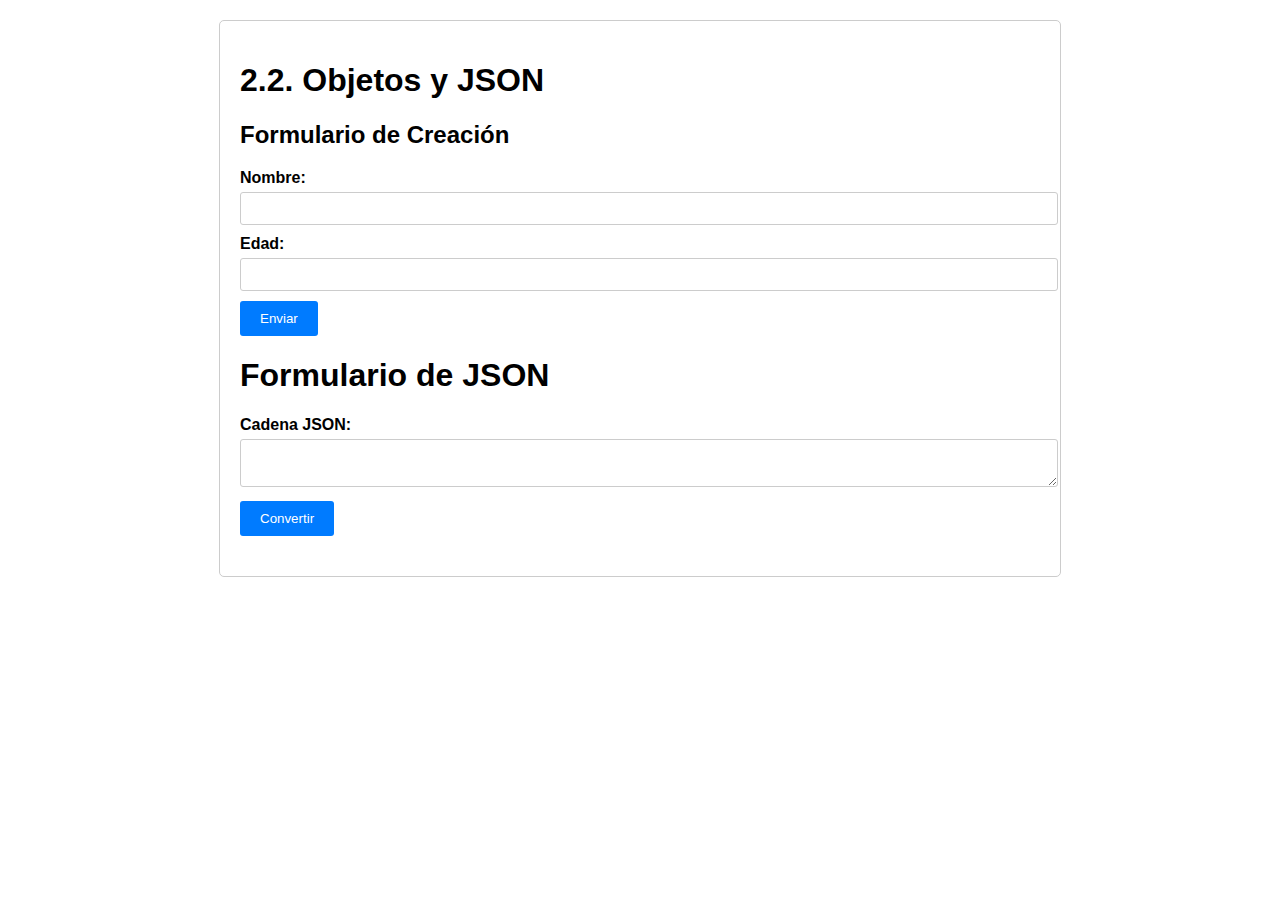
<file: 2.2/index.html>
<!DOCTYPE html>
<html lang="en">
<head>
    <meta charset="UTF-8">
    <meta name="viewport" content="width=device-width, initial-scale=1.0">
    <title>2.2. Objetos y JSON</title>
    <link rel="stylesheet" href="styles.css">
</head>
<body>
    <div class="container">
      <h1>2.2. Objetos y JSON</h1>  
      <h2>Formulario de Creación</h2>
        <form id="formularioCreacion">
            <!-- Campos de entrada para la entidad -->
            <label for="nombre">Nombre:</label>
            <input type="text" id="nombre" required>
            <label for="edad">Edad:</label>
            <input type="number" id="edad" required>
            <button type="submit">Enviar</button>
        </form>
        <div id="resultadoCreacion"></div>

        <h1>Formulario de JSON</h1>
        <form id="formularioJSON">
            <label for="cadenaJSON">Cadena JSON:</label>
            <textarea id="cadenaJSON" required></textarea>
            <button type="submit">Convertir</button>
        </form>
        <table id="tablaJSON"></table>
    </div>
    <script src="script.js"></script>
</body>
</html>
</file>
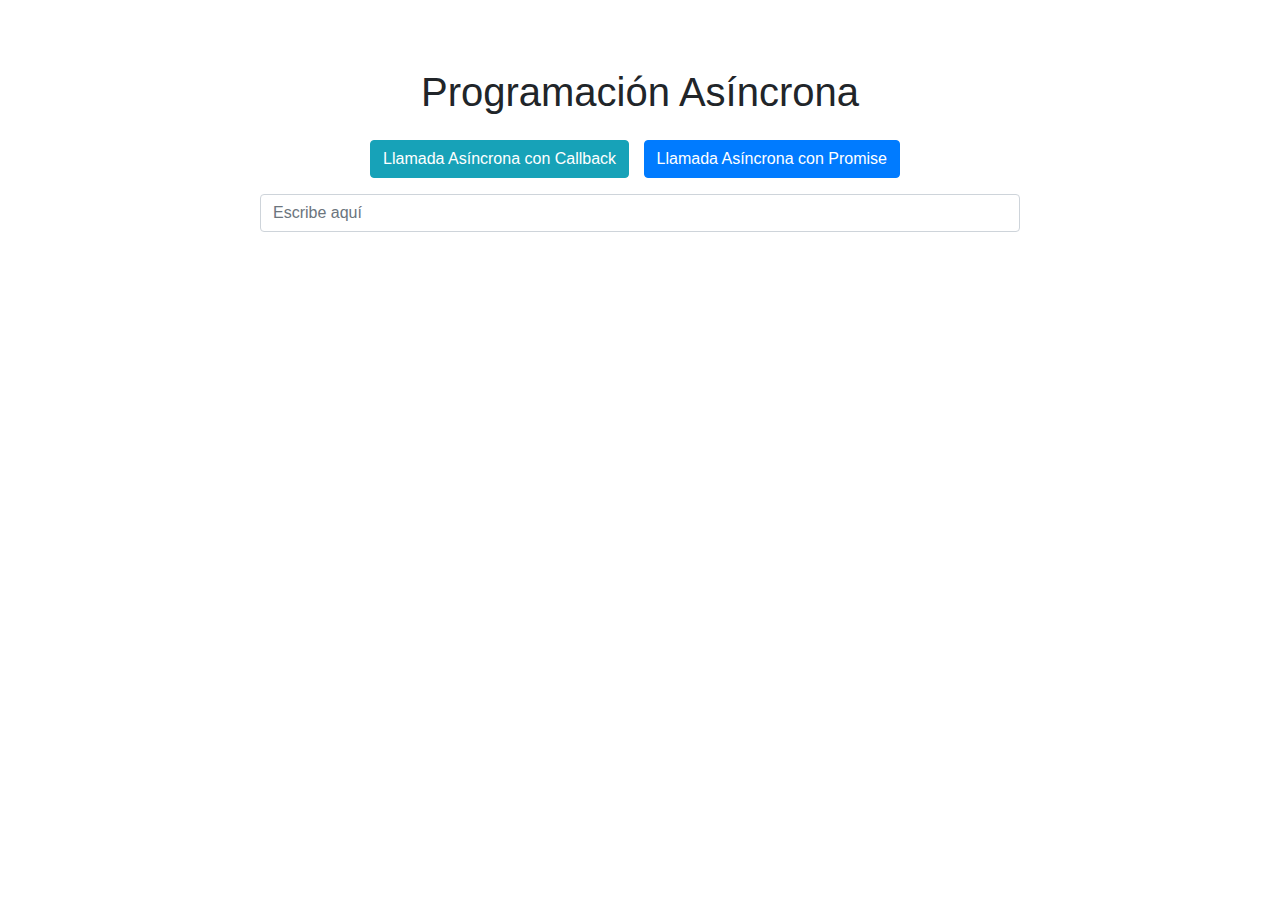
<file: 2.3/index.html>
<!DOCTYPE html>
<html lang="en">
<head>
    <meta charset="UTF-8">
    <meta name="viewport" content="width=device-width, initial-scale=1.0">
    <title>Programación Asíncrona</title>
    <link rel="stylesheet" href="https://stackpath.bootstrapcdn.com/bootstrap/4.5.2/css/bootstrap.min.css">
    <link rel="stylesheet" href="styles.css">
</head>
<body>
    <div class="container">
        <h1 class="mt-5">Programación Asíncrona</h1>

        <button id="btnCallback" class="btn btn-info mt-3">Llamada Asíncrona con Callback</button>
        <button id="btnPromise" class="btn btn-primary mt-3">Llamada Asíncrona con Promise</button>
        <input type="text" id="inputText" class="form-control mt-3" placeholder="Escribe aquí">

        <p id="resultadoCallback" class="mt-3"></p>
        <p id="resultadoPromise" class="mt-3"></p>
    </div>

    <script src="script.js"></script>
</body>
</html>
</file>
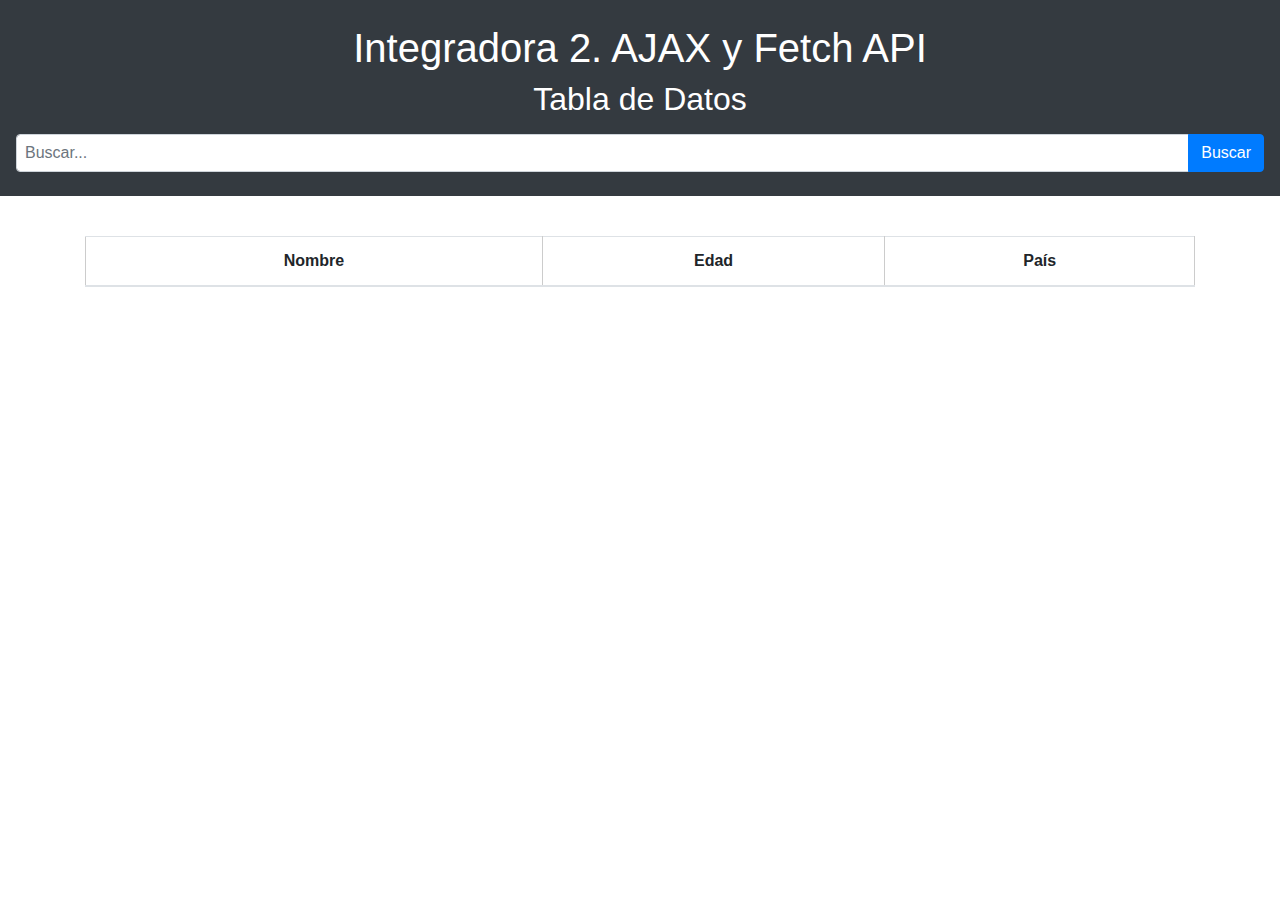
<file: 2.Integradora/index.html>
<!DOCTYPE html>
<html lang="es">
<head>
  <meta charset="UTF-8">
  <meta name="viewport" content="width=device-width, initial-scale=1.0">
  <link rel="stylesheet" href="https://maxcdn.bootstrapcdn.com/bootstrap/4.5.2/css/bootstrap.min.css">
  <link rel="stylesheet" href="styles.css">
  <title>Integradora 2. AJAX y Fetch API</title>
</head>
<body>
  <header class="bg-dark text-white text-center py-4">
    <h1>Integradora 2. AJAX y Fetch API</h1>
    <h2>Tabla de Datos</h2>
    <form id="search-form" class="mt-3">
      <div class="input-group">
        <input type="text" id="search-input" class="form-control" placeholder="Buscar...">
        <div class="input-group-append">
          <button type="submit" class="btn btn-primary">Buscar</button>
        </div>
      </div>
    </form>
  </header>
  <main class="container my-4">
    <table class="table">
      <thead>
        <tr>
          <th>Nombre</th>
          <th>Edad</th>
          <th>País</th>
        </tr>
      </thead>
      <tbody id="table-body">
        <!-- Aquí se agregarán los datos -->
      </tbody>
    </table>
  </main>
  <script src="script.js"></script>
</body>
</html>
</file>
<file: 2.2/styles.css>
body {
    font-family: Arial, sans-serif;
    margin: 0;
    padding: 0;
}

.container {
    max-width: 800px;
    margin: 20px auto;
    padding: 20px;
    border: 1px solid #ccc;
    border-radius: 5px;
}

form {
    margin-bottom: 20px;
}

label {
    display: block;
    margin-bottom: 5px;
    font-weight: bold;
}

input[type="text"],
input[type="number"],
textarea {
    width: 100%;
    padding: 8px;
    margin-bottom: 10px;
    border: 1px solid #ccc;
    border-radius: 3px;
}

button {
    padding: 10px 20px;
    background-color: #007bff;
    color: #fff;
    border: none;
    border-radius: 3px;
    cursor: pointer;
}

button:hover {
    background-color: #0056b3;
}
</file>
<file: 2.3/styles.css>
body {
    font-family: Arial, sans-serif;
}

.container {
    max-width: 800px;
    margin: 0 auto;
    padding: 20px;
    text-align: center;
}

.btn {
    margin-right: 10px;
}
</file>
<file: 2.Integradora/styles.css>
body {
    font-family: Arial, sans-serif;
    margin: 0;
    padding: 0;
  }
  
  header {
    background-color: #333;
    color: #fff;
    text-align: center;
    padding: 1rem;
  }
  
  form {
    margin-top: 1rem;
  }
  
  input[type="text"] {
    padding: 0.5rem;
  }
  
  button {
    padding: 0.5rem 1rem;
    background-color: #444;
    color: #fff;
    border: none;
    cursor: pointer;
  }
  
  main {
    padding: 1rem;
  }
  
  table {
    width: 100%;
    border-collapse: collapse;
  }
  
  th, td {
    border: 1px solid #ccc;
    padding: 0.5rem;
    text-align: center;
  }
</file>
